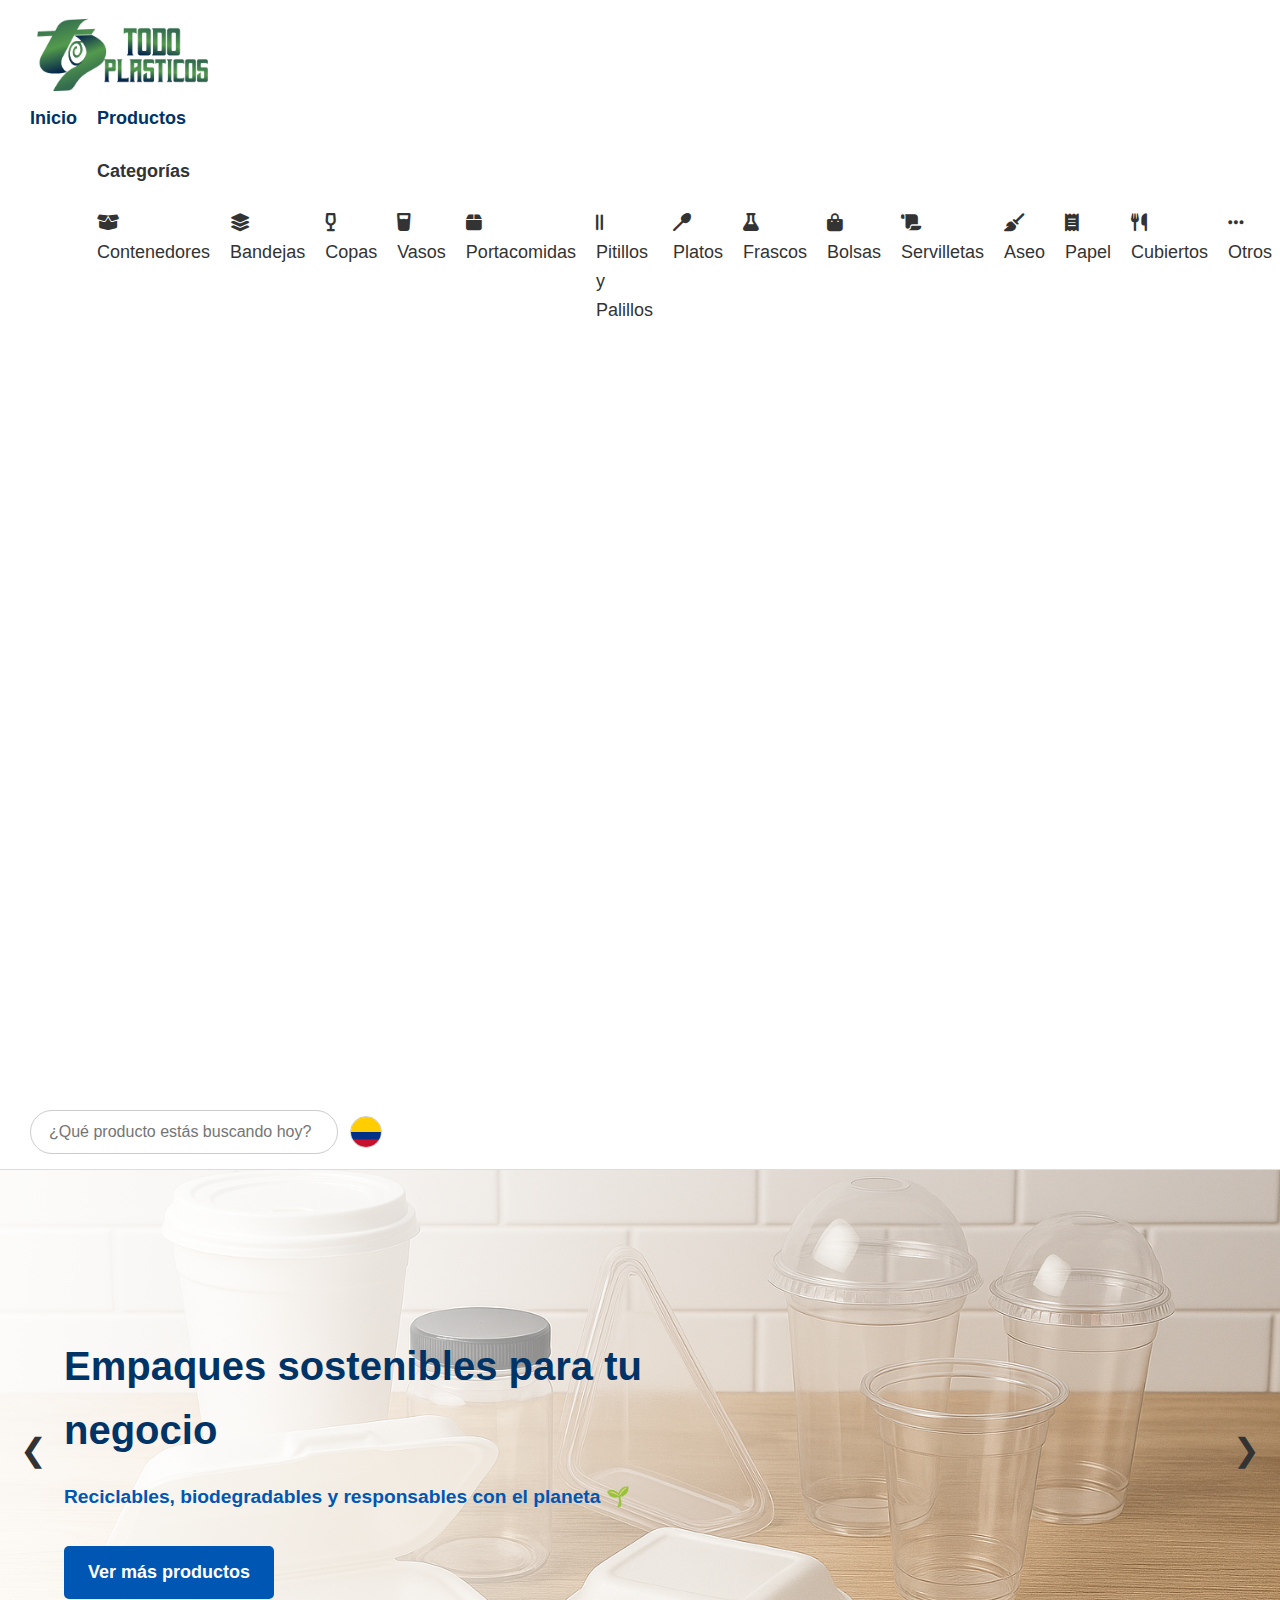
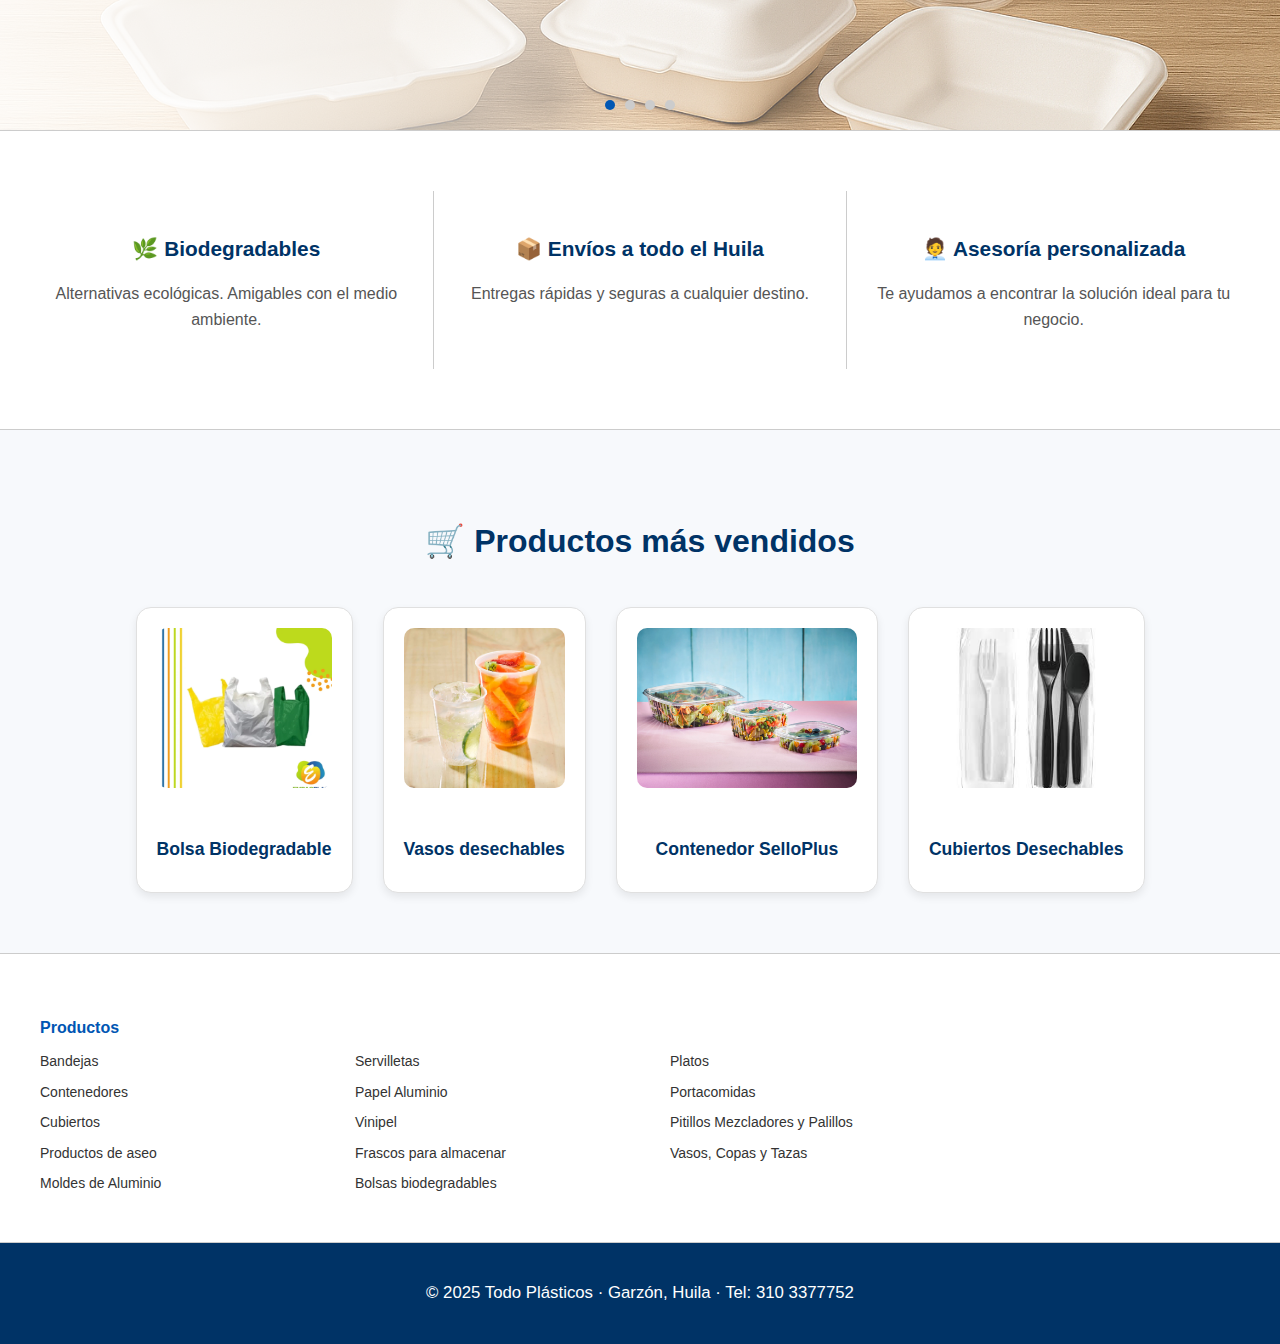
<file: Index.html>
<!DOCTYPE html>
<html lang="es">
<head>
  <meta charset="UTF-8" />
  <meta name="viewport" content="width=device-width, initial-scale=1.0"/>
  <title>Todo Plásticos</title>

  <!-- Íconos de Font Awesome -->
  <link rel="stylesheet" href="https://cdnjs.cloudflare.com/ajax/libs/font-awesome/6.5.0/css/all.min.css" />

  <!-- Hoja de estilos principal -->
  <link rel="stylesheet" href="css/styles.css" />
  <link rel="icon" href="favicon.ico" />
</head>
<body>

  <!-- ========== ENCABEZADO (HEADER) ========== -->
  <header>
    <!-- Logo -->
    <div class="logo">
      <img src="img/logo todo plasticos.png" alt="Todo Plásticos" />
    </div>

    <!-- Navegación principal -->
    <nav class="navbar">
      <ul>
        <li><a href="index.html">Inicio</a></li>

        <!-- Menú desplegable de productos -->
        <li class="dropdown">
          <a href="productos.html">Productos</a>
          <ul class="dropdown-menu mega-menu">
            <!-- Categorías de productos -->
            <div class="lista-categorias">
              <h4>Categorías</h4>
              <ul>
                <li><i class="fas fa-box-open"></i> Contenedores</li>
                <li><i class="fas fa-layer-group"></i> Bandejas</li>
                <li><i class="fas fa-wine-glass-alt"></i> Copas</li>
                <li><i class="fas fa-glass-water"></i> Vasos</li>
                <li><i class="fas fa-box"></i> Portacomidas</li>
                <li><i class="fas fa-grip-lines-vertical"></i> Pitillos y Palillos</li>
                <li><i class="fas fa-utensil-spoon"></i> Platos</li>
                <li><i class="fas fa-flask"></i> Frascos</li>
                <li><i class="fas fa-shopping-bag"></i> Bolsas</li>
                <li><i class="fas fa-scroll"></i> Servilletas</li>
                <li><i class="fas fa-broom"></i> Aseo</li>
                <li><i class="fas fa-receipt"></i> Papel</li>
                <li><i class="fas fa-utensils"></i> Cubiertos</li>
                <li><i class="fas fa-ellipsis-h"></i> Otros</li>
                <!-- Botón para ver todos los productos -->
                <li class="ver-todo">
                  <a href="productos.html" class="btn-primary">Todos los productos</a>
                </li>
              </ul>
            </div>

            <!-- Sección de marcas destacadas -->
            <div class="marcas-destacadas">
              <h4>Marcas destacadas</h4>
              <div class="marca-item"><img src="img/Logo darnel.png" alt="Darnel"></div>
              <div class="marca-item"><img src="img/logo lider.png" alt="Lider" class="sin-redondear"></div>
              <div class="marca-item"><img src="img/Logo wau.jpg" alt="Wau"></div>
              <div class="marca-item"><img src="img/logo familia.png" alt="Familia"></div>
              <div class="marca-item"><img src="img/logo arbora.jpg" alt="Arbora"></div>
            </div>
          </ul>
        </li>

        <!-- Menú desplegable de catálogo -->
        <li class="dropdown">
          <a href="#">Catálogo</a>
          <ul class="dropdown-menu menu-catalogo">
            <li>
              <a href="img/Catálogo Todo Plasticos.pdf" download>
                <i class="fas fa-file-pdf"></i> Descargar catálogo
              </a>
            </li>
            <li>
              <a href="catalogo.html">
                <i class="fas fa-eye"></i> Ver en línea
              </a>
            </li>
          </ul>
        </li>

        <!-- Otros enlaces -->
        <li><a href="nosotros.html">Nosotros</a></li>
        <li><a href="contacto.html">Contacto</a></li>
      </ul>
    </nav>

    <!-- Barra de búsqueda -->
    <div class="search-container">
      <input type="text" placeholder="¿Qué producto estás buscando hoy?" />
      <img src="img/bandera colombia.png" alt="Col" class="flag" />
    </div>
  </header>

  <!-- ========== SLIDER PRINCIPAL (HERO) ========== -->
  <section class="slider-hero">
    <div class="slider-images">
      <!-- Imágenes del slider -->
      <img src="img/fondo productos1.png" class="slide active" alt="Imagen 1" />
      <img src="img/fondo productos2.png" class="slide" alt="Imagen 2" />
      <img src="img/fondo productos3.png" class="slide" alt="Imagen 3" />
      <img src="img/fondo productos4.png" class="slide" alt="Imagen 4" />
    </div>

    <div class="slider-overlay">
      <div class="slider-text">
        <h2><strong>Empaques sostenibles</strong> para tu negocio</h2>
        <p class="tagline">Reciclables, biodegradables y responsables con el planeta 🌱</p>
        <a href="productos.html" class="btn-primary">Ver más productos</a>
      </div>
      <!-- Botones de navegación del slider -->
      <button class="slider-btn prev">&#10094;</button>
      <button class="slider-btn next">&#10095;</button>
    </div>

    <!-- Puntos indicadores del slider -->
    <div class="slider-dots">
      <span class="dot active-dot"></span>
      <span class="dot"></span>
      <span class="dot"></span>
      <span class="dot"></span>
    </div>
  </section>

  <!-- ========== SECCIÓN DE CARACTERÍSTICAS ========== -->
  <section class="features">
    <div class="feature">
      <h3>🌿 Biodegradables</h3>
      <p>Alternativas ecológicas. Amigables con el medio ambiente.</p>
    </div>
    <div class="feature">
      <h3>📦 Envíos a todo el Huila</h3>
      <p>Entregas rápidas y seguras a cualquier destino.</p>
    </div>
    <div class="feature">
      <h3>🧑‍💼 Asesoría personalizada</h3>
      <p>Te ayudamos a encontrar la solución ideal para tu negocio.</p>
    </div>
  </section>

  <!-- ========== PRODUCTOS MÁS VENDIDOS ========== -->
  <section class="mas-vendidos">
    <h2>🛒 Productos más vendidos</h2>
    <div class="productos-grid">
      <div class="producto">
        <img src="img/Bolsa biodegradable.png" alt="Bolsa biodegradable">
        <h4>Bolsa Biodegradable</h4>
      </div>
      <div class="producto">
        <img src="img/Vasos Tami.png" alt="Vasos desechables">
        <h4>Vasos desechables</h4>
      </div>
      <div class="producto">
        <img src="img/Contenedor SelloPlus.png" alt="Contenedores">
        <h4>Contenedor SelloPlus</h4>
      </div>
      <div class="producto">
        <img src="img/cubiertos desechables.jpg" alt="Cubiertos desechables">
        <h4>Cubiertos Desechables</h4>
      </div>
    </div>
  </section>

  <!-- ========== ENLACES ADICIONALES ========== -->
  <section class="site-links">
    <div class="site-links-container">
      <div class="column">
        <h4>Productos</h4>
        <ul>
          <li>Bandejas</li>
          <li>Contenedores</li>
          <li>Cubiertos</li>
          <li>Productos de aseo</li>
          <li>Moldes de Aluminio</li>
        </ul>
      </div>
      <div class="column">
        <h4>&nbsp;</h4>
        <ul>
          <li>Servilletas</li>
          <li>Papel Aluminio</li>
          <li>Vinipel</li>
          <li>Frascos para almacenar</li>
          <li>Bolsas biodegradables</li>
        </ul>
      </div>
      <div class="column">
        <h4>&nbsp;</h4>
        <ul>
          <li>Platos</li>
          <li>Portacomidas</li>
          <li>Pitillos Mezcladores y Palillos</li>
          <li>Vasos, Copas y Tazas</li>
        </ul>
      </div>
    </div>
  </section>

  <!-- ========== PIE DE PÁGINA ========== -->
  <footer>
    <p>© 2025 Todo Plásticos · Garzón, Huila · Tel: 310 3377752</p>
  </footer>

  <!-- ========== SCRIPT DEL SLIDER HERO ========== -->
  <script>
    // Funcionalidad del slider principal
    const slides = document.querySelectorAll('.slide');
    const nextBtn = document.querySelector('.next');
    const prevBtn = document.querySelector('.prev');
    const dots = document.querySelectorAll('.dot');
    let current = 0;
    let autoSlide;

    // Actualiza la visibilidad de las imágenes y puntos activos
    function updateSlides(index) {
      slides.forEach((slide, i) => {
        slide.classList.remove('active');
        if (i === index) slide.classList.add('active');
      });

      dots.forEach((dot, i) => {
        dot.classList.remove('active-dot');
        if (i === index) dot.classList.add('active-dot');
      });
    }

    // Botones siguiente y anterior
    nextBtn.addEventListener('click', () => {
      current = (current + 1) % slides.length;
      updateSlides(current);
    });

    prevBtn.addEventListener('click', () => {
      current = (current - 1 + slides.length) % slides.length;
      updateSlides(current);
    });

    // Dots indicadores de navegación
    dots.forEach((dot, i) => {
      dot.addEventListener('click', () => {
        current = i;
        updateSlides(current);
      });
    });

    // Inicio automático del slider
    function startAutoSlide() {
      autoSlide = setInterval(() => {
        current = (current + 1) % slides.length;
        updateSlides(current);
      }, 5000);
    }

    // Pausa del slider al hacer hover
    function stopAutoSlide() {
      clearInterval(autoSlide);
    }

    document.querySelector('.slider-hero').addEventListener('mouseenter', stopAutoSlide);
    document.querySelector('.slider-hero').addEventListener('mouseleave', startAutoSlide);

    // Inicializar slider
    updateSlides(current);
    startAutoSlide();
  </script>

</body>
</html>
</file>
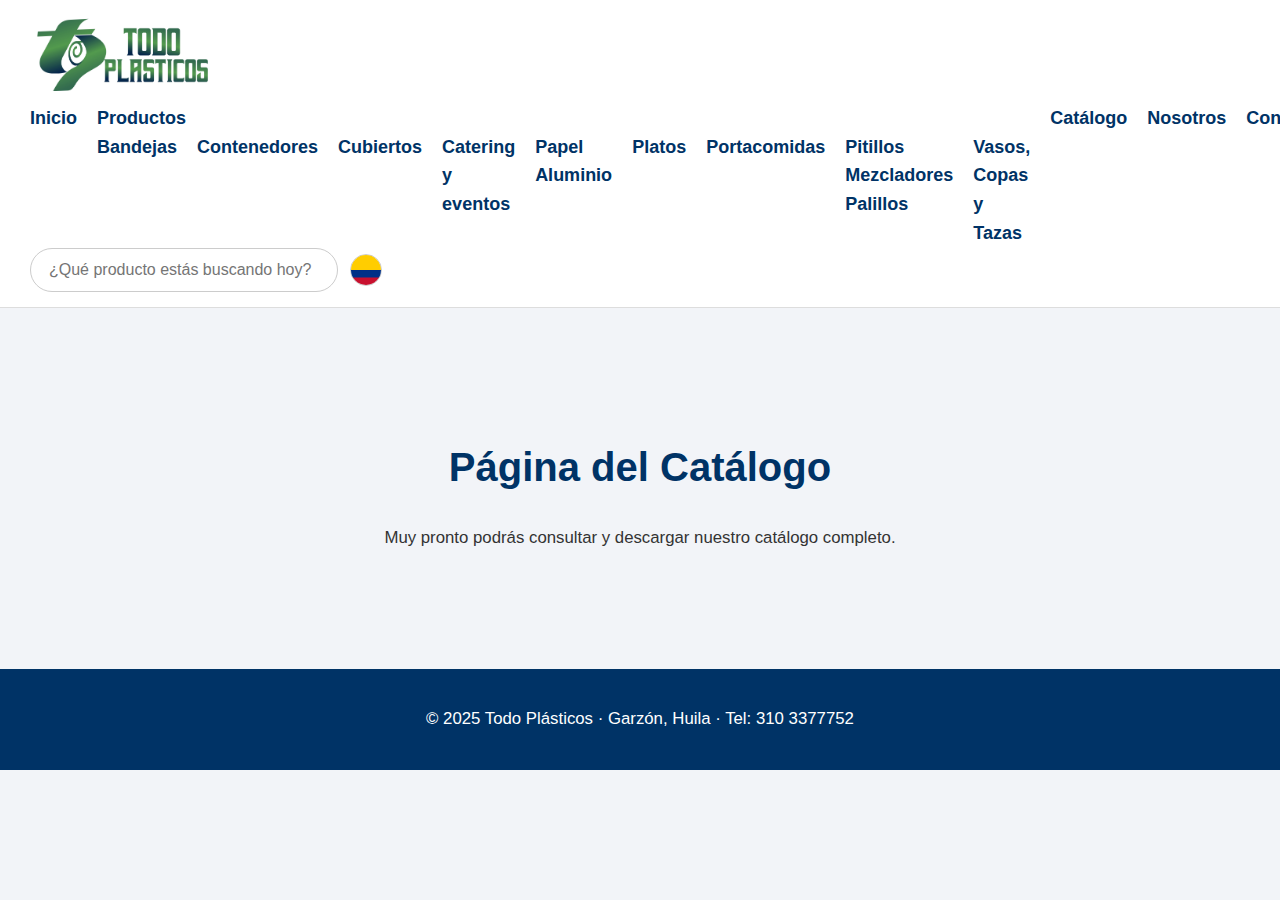
<file: catalogo.html>
<!DOCTYPE html>
<html lang="es">
<head>
  <meta charset="UTF-8" />
  <meta name="viewport" content="width=device-width, initial-scale=1.0"/>
  <title>Catálogo | Todo Plásticos</title>
  <link rel="stylesheet" href="css/styles.css" />
  <link rel="icon" href="favicon.ico" />
</head>
<body>

  <header>
    <div class="logo">
      <img src="img/logo todo plasticos.png" alt="Todo Plásticos" />
    </div>
    <nav class="navbar">
      <ul>
        <li><a href="index.html">Inicio</a></li>
        <li class="dropdown">
          <a href="productos.html">Productos</a>
          <ul class="dropdown-menu">
            <li><a href="#">Bandejas</a></li>
            <li><a href="#">Contenedores</a></li>
            <li><a href="#">Cubiertos</a></li>
            <li><a href="#">Catering y eventos</a></li>
            <li><a href="#">Papel Aluminio</a></li>
            <li><a href="#">Platos</a></li>
            <li><a href="#">Portacomidas</a></li>
            <li><a href="#">Pitillos Mezcladores Palillos</a></li>
            <li><a href="#">Vasos, Copas y Tazas</a></li>
          </ul>
        </li>
        <li><a href="catalogo.html">Catálogo</a></li>
        <li><a href="nosotros.html">Nosotros</a></li>
        <li><a href="contacto.html">Contacto</a></li>
      </ul>
    </nav>
    <div class="search-container">
      <input type="text" placeholder="¿Qué producto estás buscando hoy?" />
      <img src="img/bandera colombia.png" alt="Col" class="flag" />
    </div>
  </header>

  <main style="padding: 100px 30px; text-align: center;">
    <h1>Página del Catálogo</h1>
    <p>Muy pronto podrás consultar y descargar nuestro catálogo completo.</p>
  </main>

  <footer>
    <p>© 2025 Todo Plásticos · Garzón, Huila · Tel: 310 3377752</p>
  </footer>

</body>
</html>
</file>
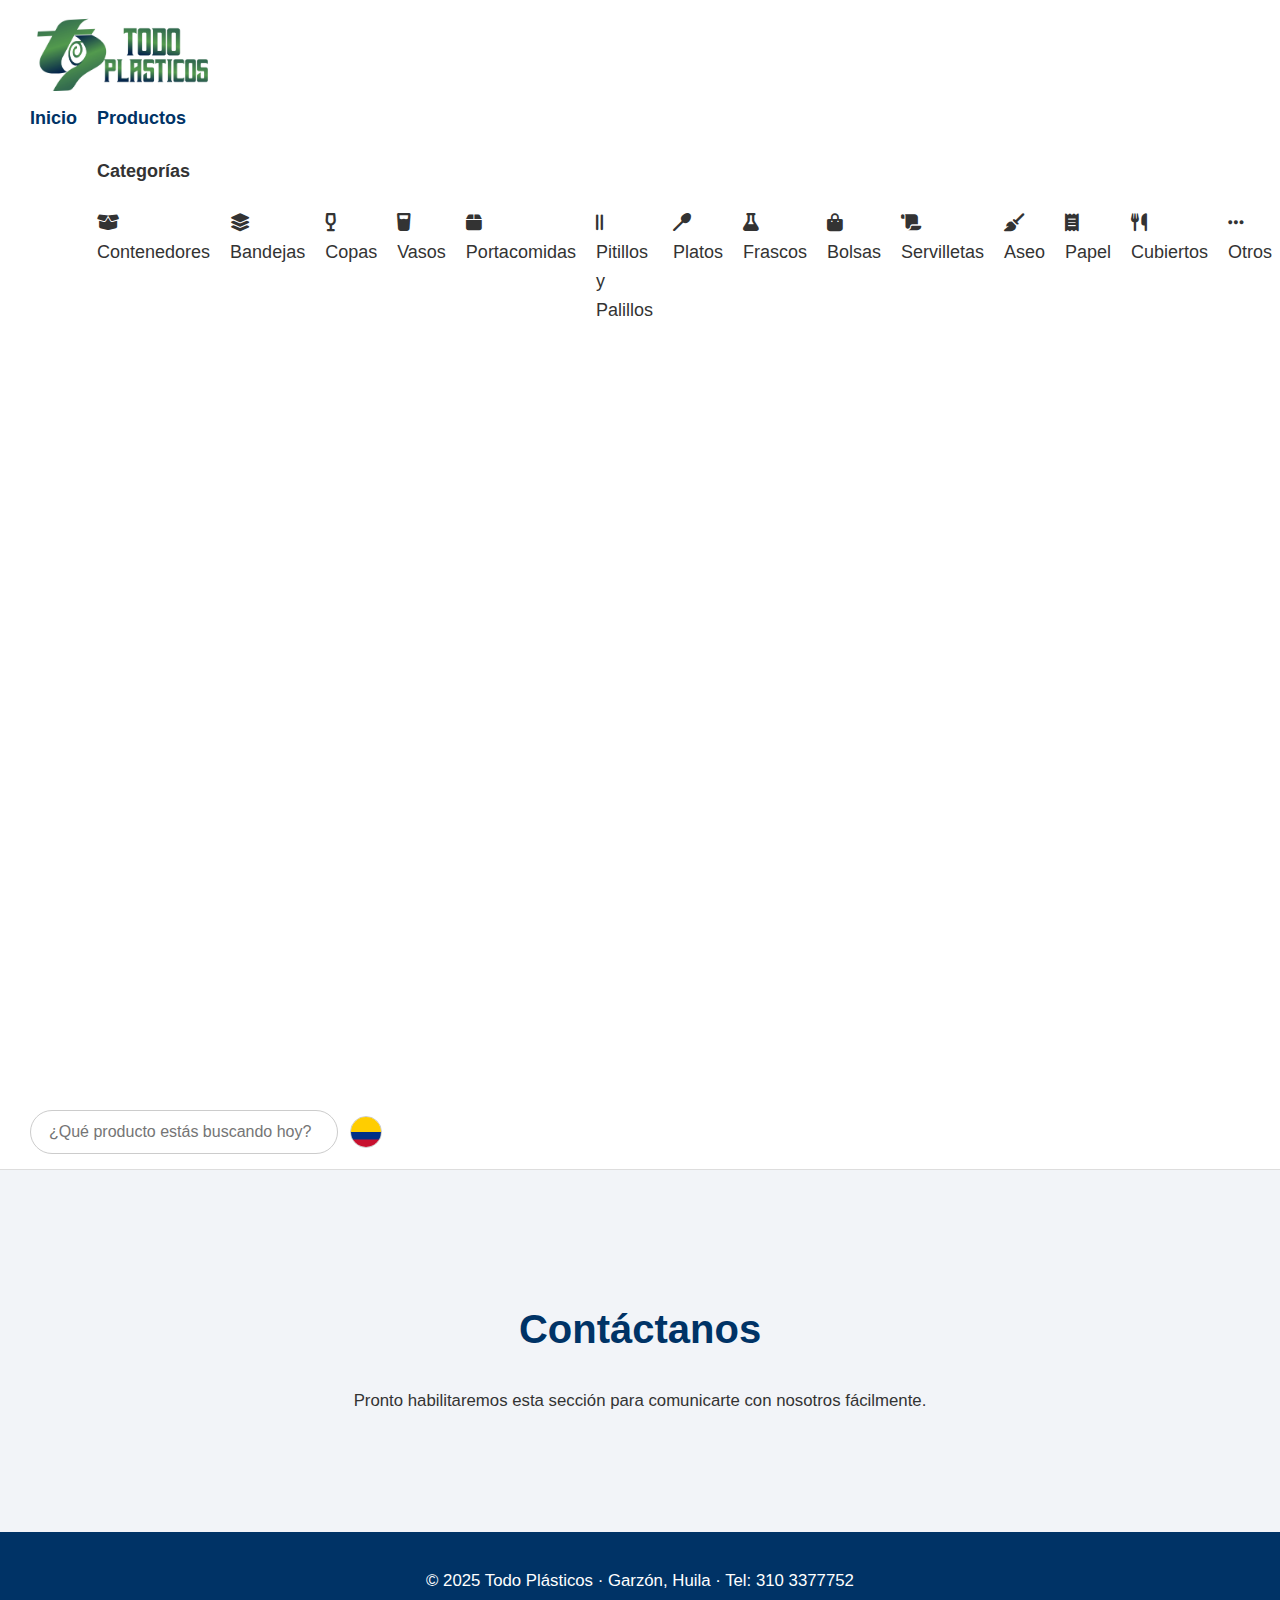
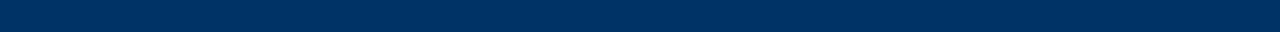
<file: contacto.html>
<!DOCTYPE html>
<html lang="es">
<head>
  <meta charset="UTF-8" />
  <meta name="viewport" content="width=device-width, initial-scale=1.0"/>
  <title>Contacto | Todo Plásticos</title>
  <link rel="stylesheet" href="https://cdnjs.cloudflare.com/ajax/libs/font-awesome/6.5.0/css/all.min.css" />
  <link rel="stylesheet" href="css/styles.css" />
  <link rel="icon" href="favicon.ico" />
</head>
<body>

  <header>
    <div class="logo">
      <img src="img/logo todo plasticos.png" alt="Todo Plásticos" />
    </div>
    <nav class="navbar">
      <ul>
        <li><a href="index.html">Inicio</a></li>
        <!-- ========== PRODUCTOS ========== -->
        <li class="dropdown">
          <a href="productos.html">Productos</a>
          <ul class="dropdown-menu mega-menu">
            <div class="lista-categorias">
              <h4>Categorías</h4>
              <ul>
                <li><i class="fas fa-box-open"></i> Contenedores</li>
                <li><i class="fas fa-layer-group"></i> Bandejas</li>
                <li><i class="fas fa-wine-glass-alt"></i> Copas</li>
                <li><i class="fas fa-glass-water"></i> Vasos</li>
                <li><i class="fas fa-box"></i> Portacomidas</li>
                <li><i class="fas fa-grip-lines-vertical"></i> Pitillos y Palillos</li>
                <li><i class="fas fa-utensil-spoon"></i> Platos</li>
                <li><i class="fas fa-flask"></i> Frascos</li>
                <li><i class="fas fa-shopping-bag"></i> Bolsas</li>
                <li><i class="fas fa-scroll"></i> Servilletas</li>
                <li><i class="fas fa-broom"></i> Aseo</li>
                <li><i class="fas fa-receipt"></i> Papel</li>
                <li><i class="fas fa-utensils"></i> Cubiertos</li>
                <li><i class="fas fa-ellipsis-h"></i> Otros</li>
                <li class="ver-todo">
                  <a href="productos.html" class="btn-primary">Todos los productos</a>
                </li>
              </ul>
            </div>
            <div class="marcas-destacadas">
              <h4>Marcas destacadas</h4>
              <div class="marca-item"><img src="img/Logo darnel.png" alt="Darnel"></div>
              <div class="marca-item">
                <img src="img/logo lider.png" alt="Lider" class="sin-redondear">
              </div>
              <div class="marca-item"><img src="img/Logo wau.jpg" alt="Wau"></div>
              <div class="marca-item"><img src="img/logo familia.png" alt="Familia"></div>
              <div class="marca-item"><img src="img/logo arbora.jpg" alt="Arbora"></div>
            </div>
          </ul>
        </li>
        <!-- ========== CATÁLOGO ========== -->
        <li class="dropdown">
        <a href="#">Catálogo</a>
        <ul class="dropdown-menu menu-catalogo">
          <li>
            <a href="docs/catalogo.pdf" download>
              <i class="fas fa-file-pdf"></i> Descargar catálogo
            </a>
          </li>
          <li>
            <a href="catalogo.html">
              <i class="fas fa-eye"></i> Ver en línea
            </a>
          </li>
        </ul>
      </li>
        <li><a href="nosotros.html">Nosotros</a></li>
        <li><a href="contacto.html">Contacto</a></li>
      </ul>
    </nav>
    <div class="search-container">
      <input type="text" placeholder="¿Qué producto estás buscando hoy?" />
      <img src="img/bandera colombia.png" alt="Col" class="flag" />
    </div>
  </header>

  <main style="padding: 100px 30px; text-align: center;">
    <h1>Contáctanos</h1>
    <p>Pronto habilitaremos esta sección para comunicarte con nosotros fácilmente.</p>
  </main>

  <footer>
    <p>© 2025 Todo Plásticos · Garzón, Huila · Tel: 310 3377752</p>
  </footer>

</body>
</html>
</file>
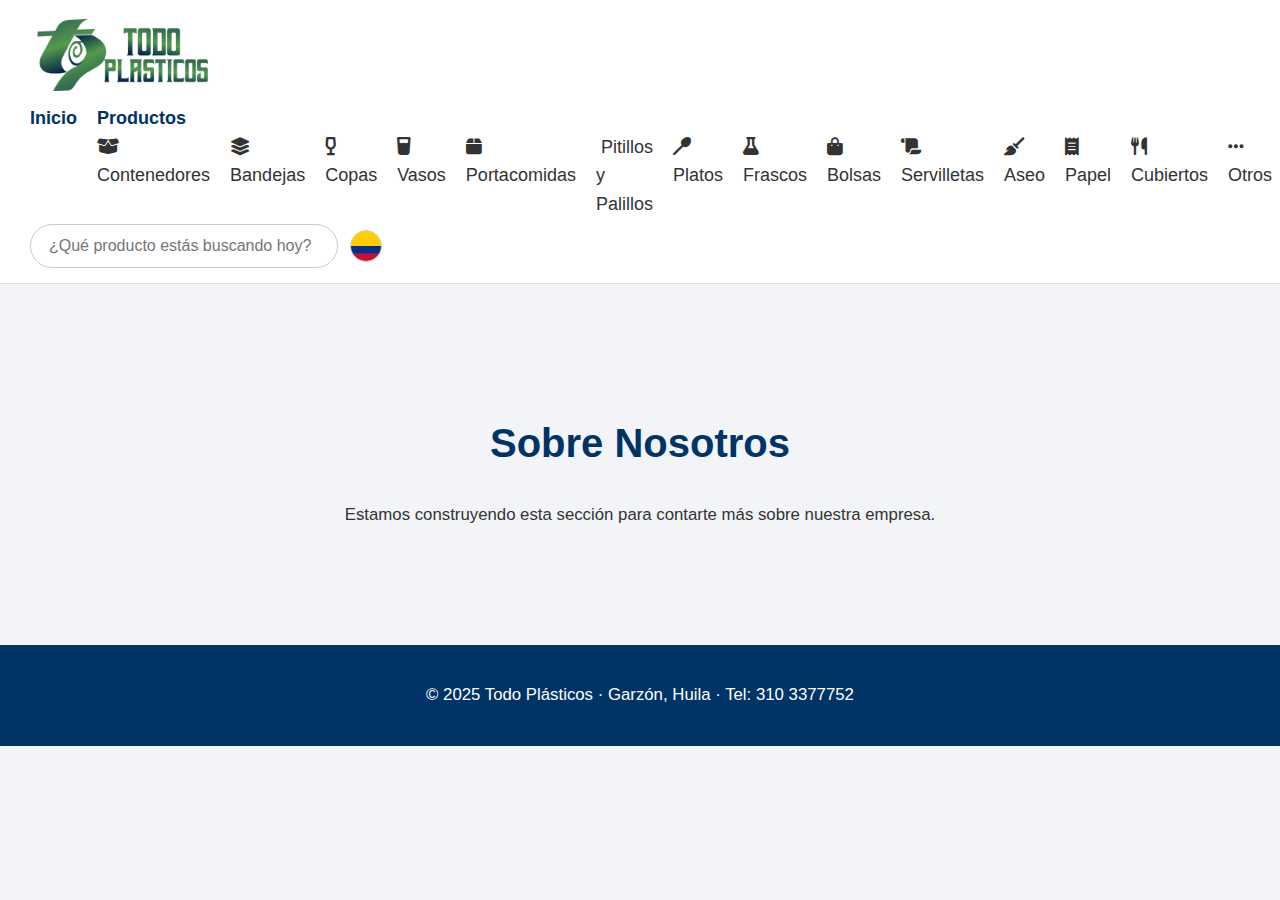
<file: nosotros.html>
<!DOCTYPE html>
<html lang="es">
<head>
  <meta charset="UTF-8" />
  <meta name="viewport" content="width=device-width, initial-scale=1.0"/>
  <title>Nosotros | Todo Plásticos</title>
  <link rel="stylesheet" href="https://cdnjs.cloudflare.com/ajax/libs/font-awesome/6.5.0/css/all.min.css" />
  <link rel="stylesheet" href="css/styles.css" />
  <link rel="icon" href="favicon.ico" />
</head>
<body>

  <header>
    <div class="logo">
      <img src="img/logo todo plasticos.png" alt="Todo Plásticos" />
    </div>
    <nav class="navbar">
      <ul>
        <li><a href="index.html">Inicio</a></li>
        <li class="dropdown">
          <a href="productos.html">Productos</a>
          <ul class="dropdown-menu mega-menu lista-categorias">
            <li><i class="fas fa-box-open"></i> Contenedores</li>
            <li><i class="fas fa-layer-group"></i> Bandejas</li>
            <li><i class="fas fa-wine-glass-alt"></i> Copas</li>
            <li><i class="fas fa-glass-water"></i> Vasos</li>
            <li><i class="fas fa-box"></i> Portacomidas</li>
            <li><i class="fas fa-strawberry"></i> Pitillos y Palillos</li>
            <li><i class="fas fa-utensil-spoon"></i> Platos</li>
            <li><i class="fas fa-flask"></i> Frascos</li>
            <li><i class="fas fa-shopping-bag"></i> Bolsas</li>
            <li><i class="fas fa-scroll"></i> Servilletas</li>
            <li><i class="fas fa-broom"></i> Aseo</li>
            <li><i class="fas fa-receipt"></i> Papel</li>
            <li><i class="fas fa-utensils"></i> Cubiertos</li>
            <li><i class="fas fa-ellipsis-h"></i> Otros</li>
            <li class="ver-todo">
            <a href="productos.html" class="btn-primary">Todos los productos</a>
            </li>
          </ul>
        </li>
        <li><a href="catalogo.html">Catálogo</a></li>
        <li><a href="nosotros.html">Nosotros</a></li>
        <li><a href="contacto.html">Contacto</a></li>
      </ul>
    </nav>
    <div class="search-container">
      <input type="text" placeholder="¿Qué producto estás buscando hoy?" />
      <img src="img/bandera colombia.png" alt="Col" class="flag" />
    </div>
  </header>

  <main style="padding: 100px 30px; text-align: center;">
    <h1>Sobre Nosotros</h1>
    <p>Estamos construyendo esta sección para contarte más sobre nuestra empresa.</p>
  </main>

  <footer>
    <p>© 2025 Todo Plásticos · Garzón, Huila · Tel: 310 3377752</p>
  </footer>

</body>
</html>
</file>
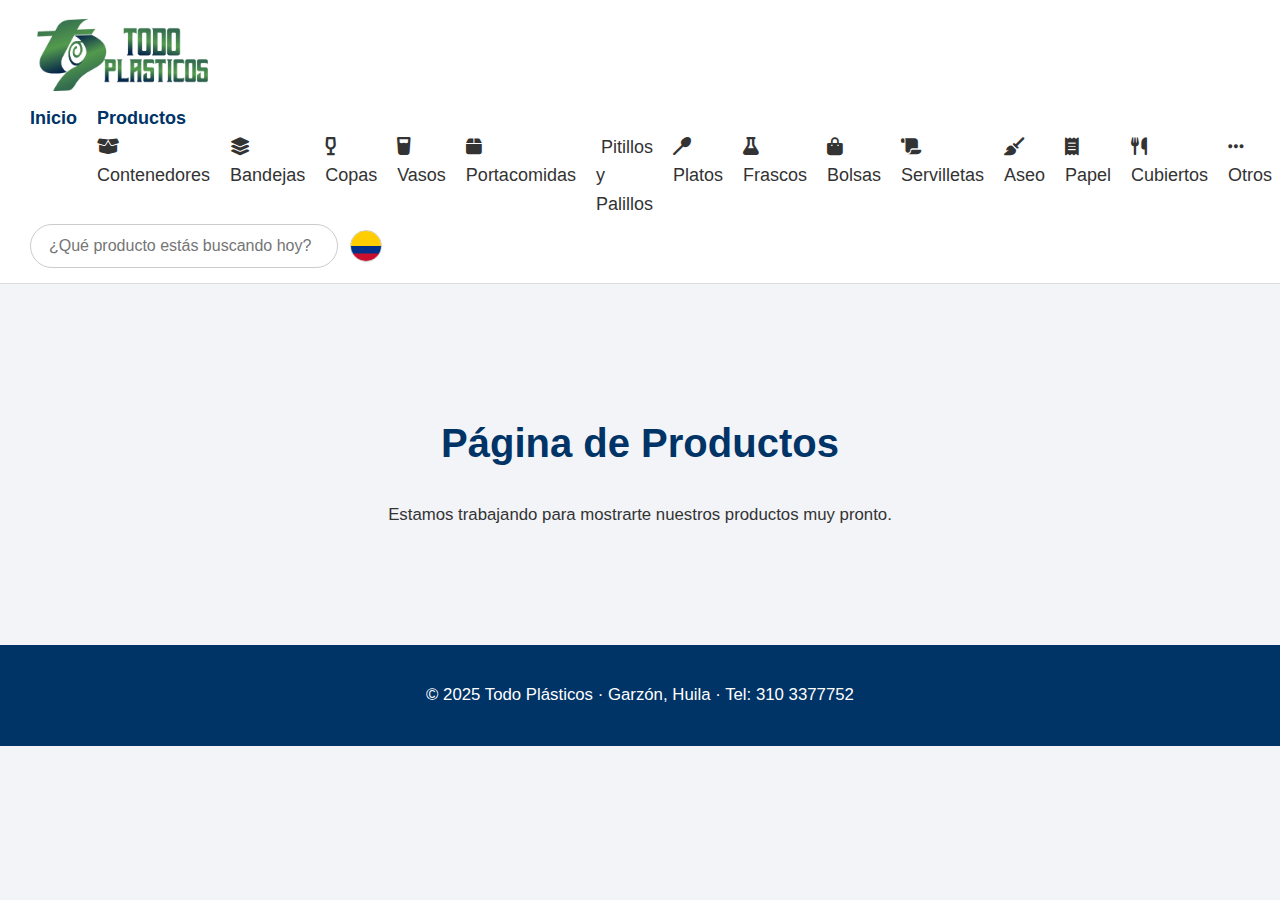
<file: productos.html>
<!DOCTYPE html>
<html lang="es">
<head>
  <meta charset="UTF-8" />
  <meta name="viewport" content="width=device-width, initial-scale=1.0"/>
  <title>Productos | Todo Plásticos</title>
  <link rel="stylesheet" href="https://cdnjs.cloudflare.com/ajax/libs/font-awesome/6.5.0/css/all.min.css" />
  <link rel="stylesheet" href="css/styles.css" />
  <link rel="icon" href="favicon.ico" />
</head>
<body>

  <!-- ========== HEADER ========== -->
  <header>
    <div class="logo">
      <img src="img/logo todo plasticos.png" alt="Todo Plásticos" />
    </div>
    <nav class="navbar">
      <ul>
        <li><a href="index.html">Inicio</a></li>
        <li class="dropdown">
          <a href="productos.html">Productos</a>
          <ul class="dropdown-menu mega-menu lista-categorias">
            <li><i class="fas fa-box-open"></i> Contenedores</li>
            <li><i class="fas fa-layer-group"></i> Bandejas</li>
            <li><i class="fas fa-wine-glass-alt"></i> Copas</li>
            <li><i class="fas fa-glass-water"></i> Vasos</li>
            <li><i class="fas fa-box"></i> Portacomidas</li>
            <li><i class="fas fa-strawberry"></i> Pitillos y Palillos</li>
            <li><i class="fas fa-utensil-spoon"></i> Platos</li>
            <li><i class="fas fa-flask"></i> Frascos</li>
            <li><i class="fas fa-shopping-bag"></i> Bolsas</li>
            <li><i class="fas fa-scroll"></i> Servilletas</li>
            <li><i class="fas fa-broom"></i> Aseo</li>
            <li><i class="fas fa-receipt"></i> Papel</li>
            <li><i class="fas fa-utensils"></i> Cubiertos</li>
            <li><i class="fas fa-ellipsis-h"></i> Otros</li>
            <li class="ver-todo">
            <a href="productos.html" class="btn-primary">Todos los productos</a>
            </li>
          </ul>
        </li>
        <li><a href="catalogo.html">Catálogo</a></li>
        <li><a href="nosotros.html">Nosotros</a></li>
        <li><a href="contacto.html">Contacto</a></li>
      </ul>
    </nav>
    <div class="search-container">
      <input type="text" placeholder="¿Qué producto estás buscando hoy?" />
      <img src="img/bandera colombia.png" alt="Col" class="flag" />
    </div>
  </header>

  <!-- ========== CONTENIDO PRINCIPAL ========== -->
  <main style="padding: 100px 30px; text-align: center;">
    <h1>Página de Productos</h1>
    <p>Estamos trabajando para mostrarte nuestros productos muy pronto.</p>
  </main>

  <!-- ========== FOOTER ========== -->
  <footer>
    <p>© 2025 Todo Plásticos · Garzón, Huila · Tel: 310 3377752</p>
  </footer>

</body>
</html>
</file>
<file: css/styles.css>
/* === GENERAL === */
body {
  margin: 0;
  font-family: 'Segoe UI', sans-serif;
  font-size: 18px;
  line-height: 1.6;
  color: #333;
  background-color: #f2f4f8;
}

h1, h2, h3 {
  color: #003366;
  font-weight: bold;
}

h1 {
  font-size: 2.5rem;
}

h2 {
  font-size: 2rem;
}

h3 {
  font-size: 1.4rem;
}

a {
  text-decoration: none;
  color: #003366;
}

/* === HEADER === */
header {
  display: flex;
  align-items: center;
  justify-content: space-between;
  padding: 15px 30px;
  background: #fff;
  border-bottom: 1px solid #ddd;
  flex-wrap: wrap;
}

.logo img {
  height: 80px;
}

.navbar ul {
  display: flex;
  list-style: none;
  gap: 20px;
  padding: 0;
  margin: 0;
}

.navbar a {
  font-weight: bold;
}

.search-container {
  display: flex;
  align-items: center;
  gap: 12px;
}

.search-container input {
  padding: 12px 18px;
  font-size: 1rem;
  border-radius: 25px;
  border: 1px solid #ccc;
  width: 270px;
}

.flag {
  width: 30px;
  height: 30px;
  border-radius: 50%;
  object-fit: cover;
  border: 1px solid #ccc;
}

/* === BOTÓN === */
.btn-primary {
  background-color: #0056b3;
  color: white;
  padding: 12px 24px;
  border-radius: 5px;
  font-weight: bold;
  display: inline-block;
  margin-top: 10px;
  transition: background-color 0.3s ease;
}

.btn-primary:hover {
  background-color: #003366;
}

/* === SLIDER HERO === */
.slider-hero {
  position: relative;
  width: 100%;
  aspect-ratio: 16 / 7;
  max-height: 70vh;
  overflow: hidden;
  background-color: #eee;
}

.slider-images {
  height: 100%;
  width: 100%;
  position: absolute;
  top: 0;
  left: 0;
}

.slider-images img {
  width: 100%;
  height: 100%;
  object-fit: cover;
  display: none;
  position: absolute;
  top: 0;
  left: 0;
  transition: opacity 0.5s ease-in-out;
}

.slider-images img.active {
  display: block;
  opacity: 1;
  transform: scale(1.02);
}

.slider-overlay {
  position: relative;
  z-index: 2;
  width: 100%;
  height: 100%;
  padding: 0 5%;
  display: flex;
  align-items: center;
  justify-content: space-between;
  box-sizing: border-box;
}

.slider-overlay::before {
  content: "";
  position: absolute;
  top: 0;
  left: 0;
  width: 100%;
  height: 100%;
  background: linear-gradient(to right,
    rgba(255, 255, 255, 0.9) 0%,
    rgba(255, 255, 255, 0.7) 30%,
    rgba(255, 255, 255, 0.2) 70%,
    rgba(255, 255, 255, 0) 100%);
  z-index: 1;
}

.slider-text {
  max-width: 600px;
  position: relative;
  z-index: 2;
}

.slider-text h2 {
  font-size: 2.5rem;
  margin-bottom: 10px;
}

.tagline {
  font-size: 1.2rem;
  font-weight: 600;
  color: #0056b3;
  margin-bottom: 24px;
}

p {
  font-size: 1.05rem;
}

/* === FLECHAS SLIDER === */
.slider-btn {
  position: absolute;
  top: 50%;
  transform: translateY(-50%);
  background: none;
  border: none;
  font-size: 2rem;
  color: #333;
  cursor: pointer;
  z-index: 3;
  padding: 10px;
}

.slider-btn.prev {
  left: 10px;
}

.slider-btn.next {
  right: 10px;
}

.slider-btn:hover {
  color: #0056b3;
}

/* === INDICADORES === */
.slider-dots {
  position: absolute;
  bottom: 20px;
  left: 50%;
  transform: translateX(-50%);
  display: flex;
  gap: 10px;
  z-index: 4;
}

.dot {
  width: 10px;
  height: 10px;
  background: #ccc;
  border-radius: 50%;
  cursor: pointer;
}

.active-dot {
  background: #0056b3;
}

/* === FEATURES === */
.features {
  display: flex;
  justify-content: center;
  flex-wrap: wrap;
  gap: 0;
  padding: 60px 20px;
  background-color: #fff;
  border-top: 1px solid #ccc;
  border-bottom: 1px solid #ccc;
}

.feature {
  flex: 1 1 200px;
  padding: 20px;
  text-align: center;
  color: #333;
  border-left: 1px solid #ccc;
}

.feature:first-child {
  border-left: none;
}

.feature h3 {
  font-size: 1.3rem;
  margin-bottom: 8px;
  color: #003366;
}

.feature p {
  color: #555;
  font-size: 1rem;
}


/* === PRODUCTOS MÁS VENDIDOS === */
.mas-vendidos {
  padding: 60px 5%;
  background-color: #f7f9fc;
  text-align: center;
}

.mas-vendidos h2 {
  font-size: 2rem;
  margin-bottom: 40px;
}

.productos-grid {
  display: flex;
  flex-wrap: wrap;
  gap: 30px;
  justify-content: center;
}

.producto {
  background: #ffffff;
  border-radius: 15px;
  padding: 20px;
  max-width: 220px;
  text-align: center;
  box-shadow: 0 4px 8px rgba(0,0,0,0.08);
  transition: transform 0.3s ease, box-shadow 0.3s ease;
  border: 1px solid #e0e0e0;
}

.producto:hover {
  transform: translateY(-8px);
  box-shadow: 0 8px 16px rgba(0,0,0,0.12);
}

.producto img {
  width: 100%;
  height: 160px;
  object-fit: cover;
  border-radius: 10px;
  margin-bottom: 15px;
}

.producto h4 {
  color: #003366;
  font-size: 1.1rem;
  margin-bottom: 8px;
}

.producto p {
  color: #0056b3;
  font-weight: bold;
  font-size: 1rem;
}
.site-links {
  padding: 40px 20px;
  border-top: 1px solid #ccc;
  border-bottom: 1px solid #ccc;
  background-color: #fff;
}

.site-links-container {
  max-width: 1200px;
  margin: 0 auto;
  display: grid;
  grid-template-columns: repeat(4, 1fr);
  gap: 60px; /* más separación entre columnas */
}


.site-links h4 {
  color: #0056b3;
  font-size: 16px;
  margin-bottom: 10px;
}

.site-links ul {
  list-style: none;
  padding: 0;
  margin: 0;
}

.site-links li {
  margin-bottom: 8px;
  color: #333;
  font-size: 14px;
}

@media (max-width: 768px) {
  .site-links-container {
    grid-template-columns: repeat(2, 1fr);
  }
}

@media (max-width: 480px) {
  .site-links-container {
    grid-template-columns: 1fr;
  }
}

/* === FOOTER === */
footer {
  background-color: #003366;
  color: white;
  text-align: center;
  padding: 20px;
}

/* === RESPONSIVE === */
@media (max-width: 768px) {
  .slider-overlay {
    flex-direction: column;
    justify-content: center;
    text-align: center;
    padding: 20px;
  }

  .slider-text h2 {
    font-size: 2rem;
  }

  .tagline {
    font-size: 1rem;
  }

  .producto {
    max-width: 90%;
  }

  .productos-grid {
    gap: 20px;
  }

  .slider-btn {
    font-size: 1.5rem;
  }

  .slider-hero {
    aspect-ratio: auto;
    height: auto;
  }
}
</file>
